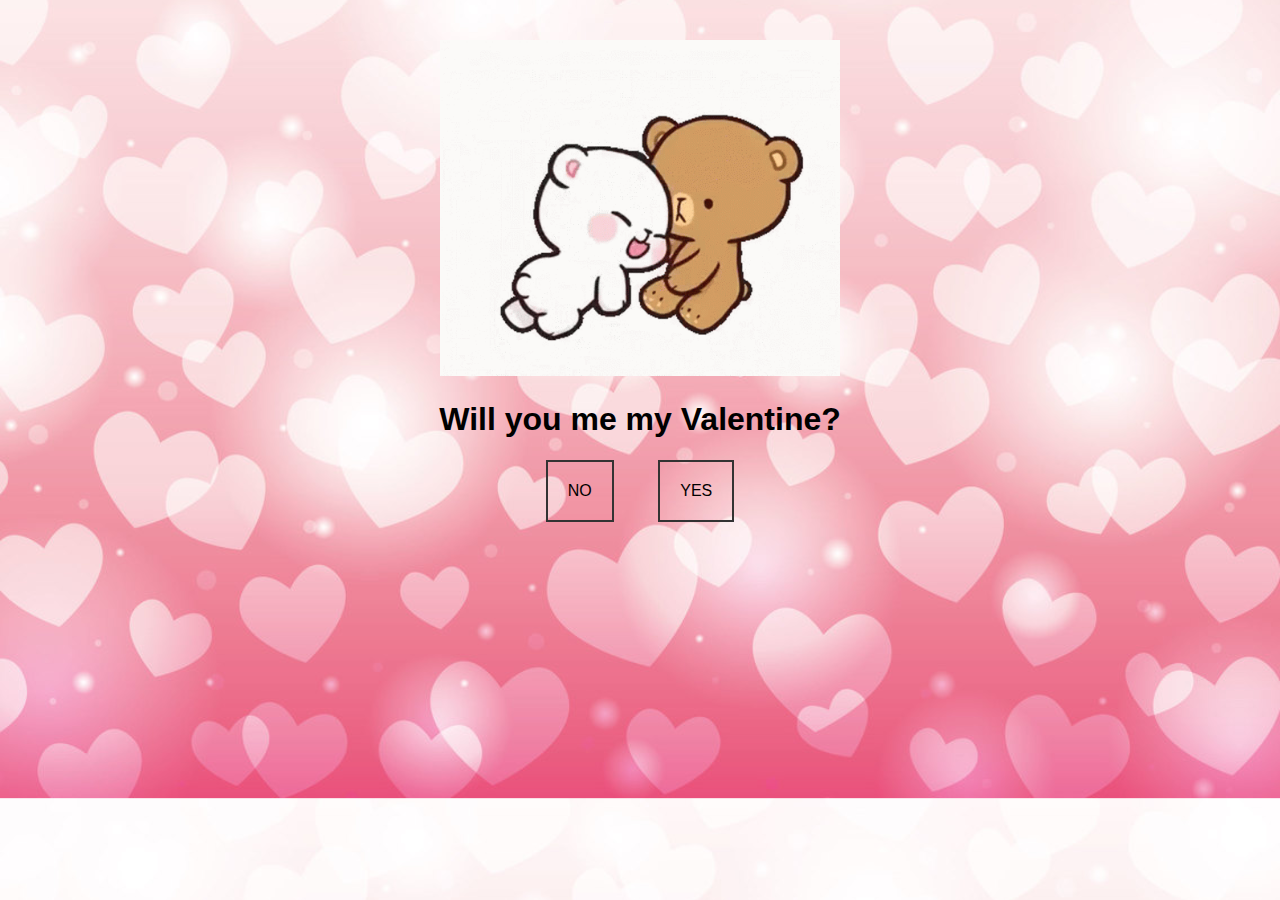
<file: index.html>
<!DOCTYPE html>
<html lang="en">
<head>
    <meta charset="UTF-8">
    <meta name="viewport" content="width=device-width, initial-scale=1.0">
    <title>Valentine</title>
    <link rel="stylesheet" href="style.css">
</head>
<body>
    <img id="header-gif" src="giphy.gif" alt="GIF Image" width="400" height="300">

    <h1>Will you me my Valentine?</h1>
    <div class="choices">
        <div class="choice" onclick="redirectToWebsite('choice1')">NO</div>
        <div class="choice" onclick="redirectToWebsite('choice2')">YES</div>
    </div>
    <script src="script.js"></script>
</body>
</html>
</file>
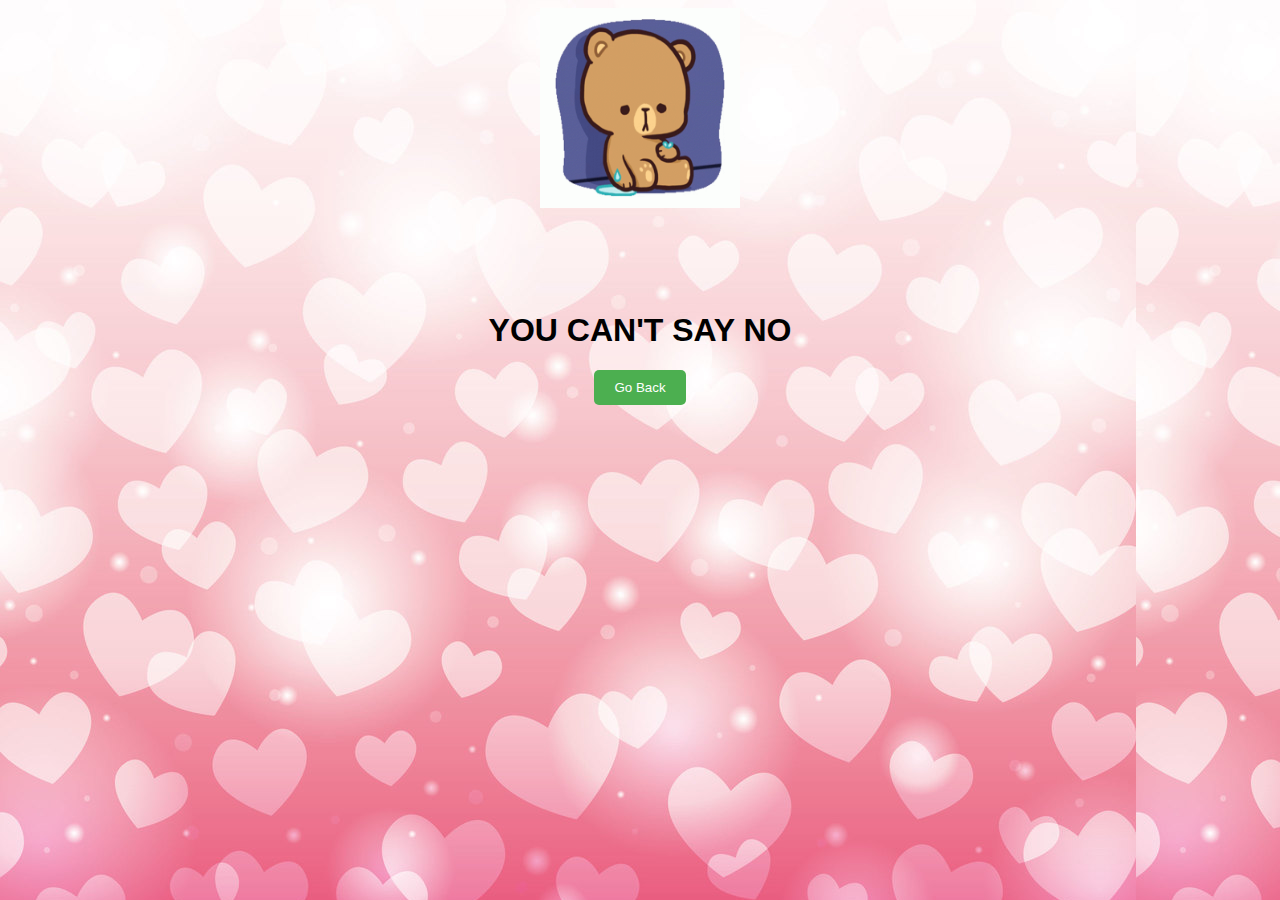
<file: nuhuh.html>
<!DOCTYPE html>
<html lang="en">
<head>
    <meta charset="UTF-8">
    <meta name="viewport" content="width=device-width, initial-scale=1.0">
    <title>You Can't Say No</title>
    <style>
        body {
            font-family: Arial, sans-serif;
            text-align: center;
            background-image: url(a.jpg);
        }
        .message {
            margin-top: 100px;
        }
        .button {
            padding: 10px 20px;
            background-color: #4CAF50;
            color: white;
            border: none;
            border-radius: 5px;
            cursor: pointer;
            transition: background-color 0.3s ease;
        }
        .button:hover {
            background-color: #45a049;
        }
    </style>
</head>
<body>
    <img src="sad.gif" alt="GIF Image" width="200" height="200">
    <div class="message">
        <h1>YOU CAN'T SAY NO</h1>
        <button class="button" onclick="goBack()">Go Back</button>
    </div>

    <script>
        function goBack() {
            window.history.back();
        }
    </script>
</body>
</html>
</file>
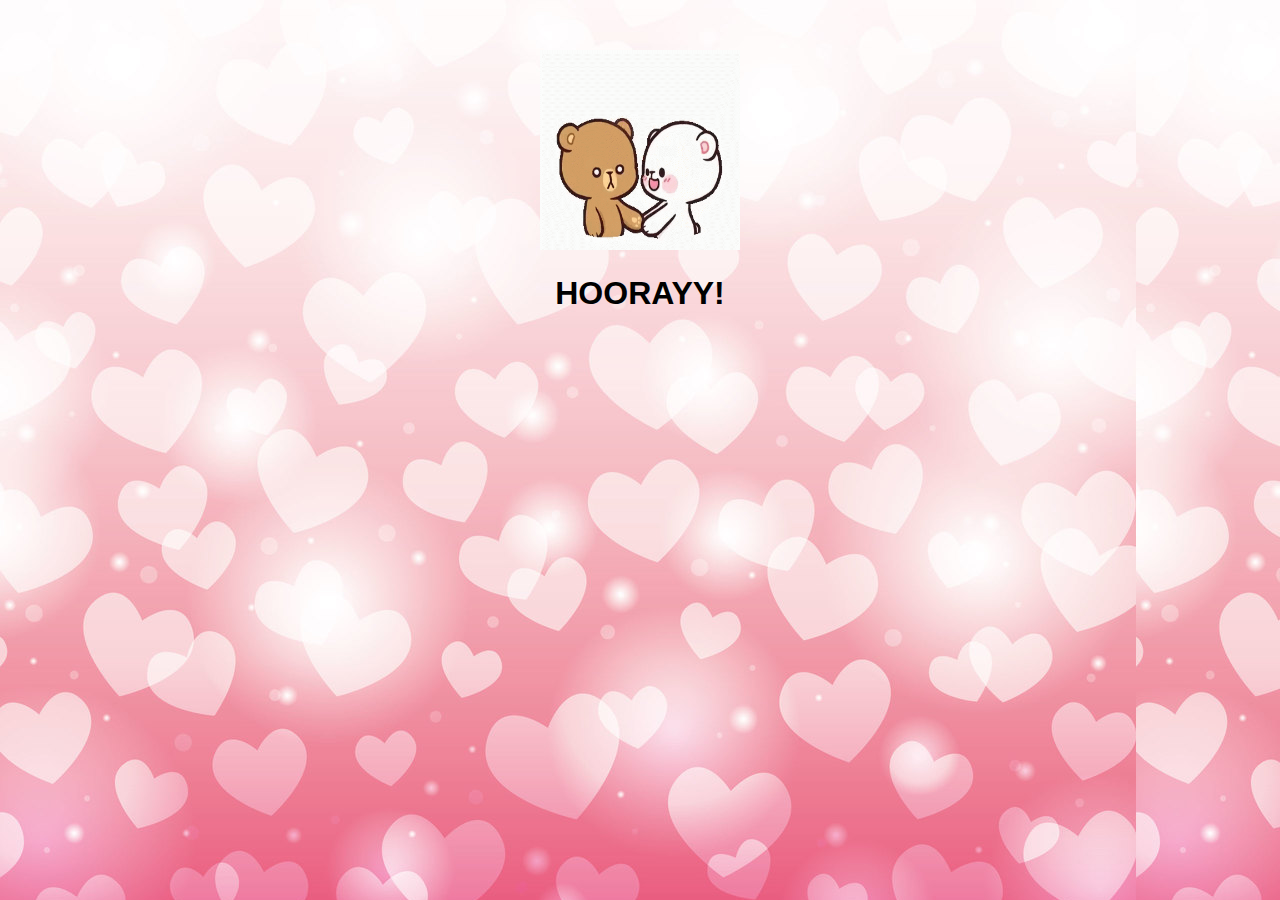
<file: yess.html>
<!DOCTYPE html>
<html lang="en">
<head>
    <meta charset="UTF-8">
    <meta name="viewport" content="width=device-width, initial-scale=1.0">
    <title>HOORAYY!</title>
    <style>
        body {
            font-family: Arial, sans-serif;
            text-align: center;
            background-image: url(a.jpg);
        }
        .message {
            margin-top: 50px;
        }
    </style>
</head>
<body>
    <div class="message">
        <img src="gif.gif" alt="GIF Image" width="200" height="200"> <!-- Adjust width, height, and path to your GIF -->
        <h1>HOORAYY!</h1>
    </div>
</body>
</html>
</file>
<file: style.css>
body {
        font-family: Arial, sans-serif;
        text-align: center;
        max-width: 800px;
        margin: 0 auto;
        padding: 20px;
        background-image: url(a.jpg); /* Specify the path to your background image */
        background-size: cover; /* Cover the entire background */
        background-position: center; /* Center the background image */
    }
    #header-gif {
        max-width: 100%;
        height: auto;
        margin-top: 20px;
    }
    .choices {
        margin-top: 20px;
    }
    .choice {
        display: inline-block;
        margin: 0 20px;
        padding: 20px;
        border: 2px solid #333;
        cursor: pointer;
        transition: all 0.3s ease;
    }
    .choice:hover {
        background-color: #d3f342;
}
</file>
